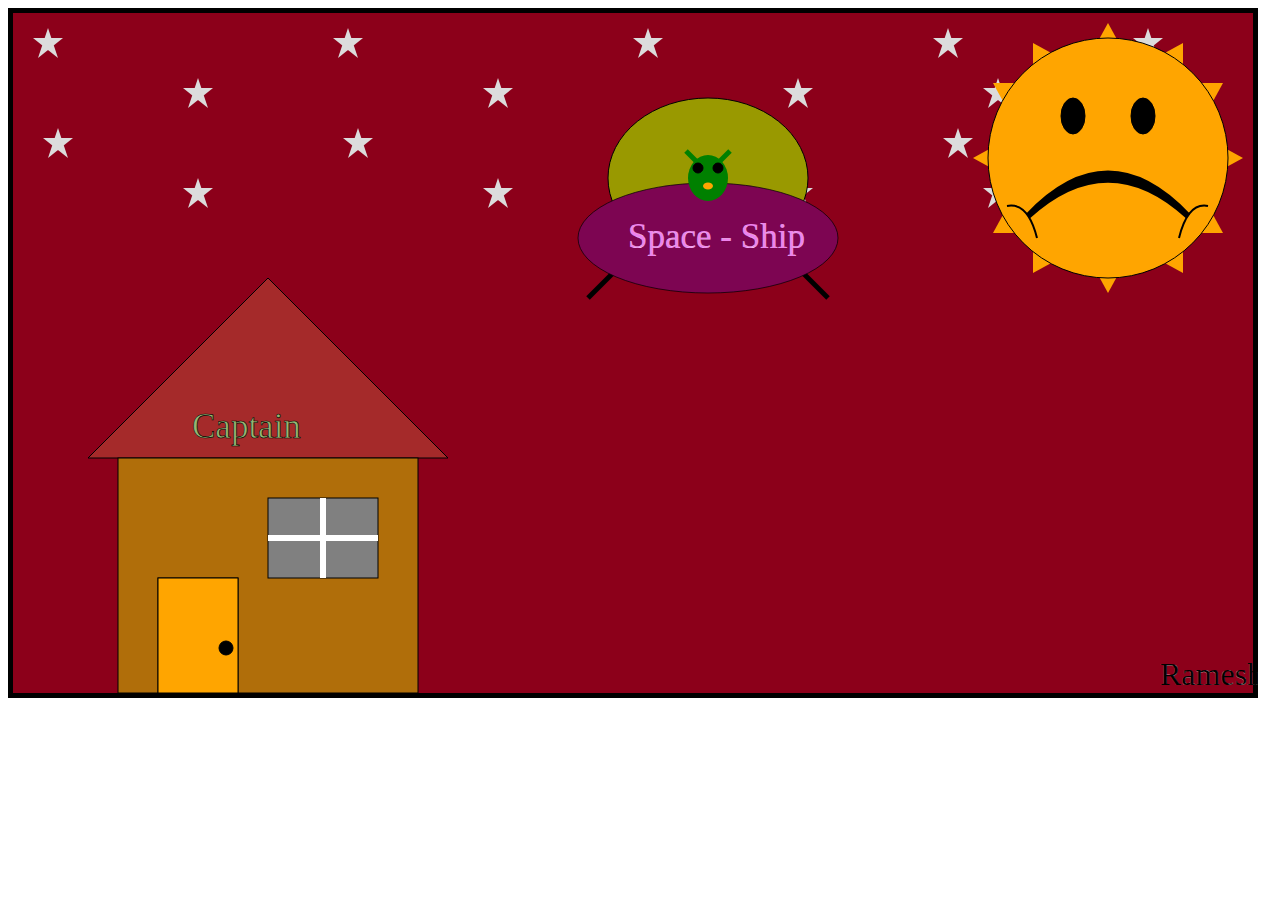
<file: Old Site/game/SVGAnim/index.html>
<!doctype html>

<html>

      <head>
        <!--Defines Meta Charactor Set-->
            <meta charset=“UTF-8”>
            <title> SVG Challenge </title>
      </head>

      <body>

        <svg height="690" width="1250">


<!-- ------------------------------------------------------- Background SVG ------------------------------------------------------ -->
            <!--Background-->
            <rect x="0" y="0" width="1250" height="690" style="fill:#8C001A;stroke-width:10; stroke:rgb(0,0,0)" >
            <!--Color Changing Animation-->
            <animate attributeName="fill" begin="4s" dur="10s" values ="#25383C; #3D3C3A; #4863A0; #6960EC; ##008080; #347235; #E9AB17; #493D26; #8C001A; #7D1B7E; #C6AEC7"
            repeatCount="indefinite" /> -->
            </rect>
<!-- ----------------------------------------------------------------------------------------------------------------------------- -->



<!-- ------------------------------------------------------ Sun & Stars SVG ------------------------------------------------------ -->
            <!--Stars & Movement Animation-->
            <polygon points="25,30,55,30,30,50,40,20,50,50" style="fill:rgb(220,220,220);stroke:none">
            <animate attributeName="points" attributeType="XML" to="975,80,1005,80,980,100,990,70,1000,100" begin="2s" dur="5s"
            fill="remove" repeatCount="indefinite" />
            </polygon>
            <polygon points="175,80,205,80,180,100,190,70,200,100" style="fill:rgb(220,220,220);stroke:none">
            <animate attributeName="points" attributeType="XML" to="625,30,655,30,630,50,640,20,650,50" begin="2s" dur="5s"
            fill="remove" repeatCount="indefinite" />
            </polygon>
            <polygon points="325,30,355,30,330,50,340,20,350,50" style="fill:rgb(220,220,220);stroke:none" >
            <animate attributeName="points" attributeType="XML" to="925,30,955,30,930,50,940,20,950,50" begin="2s" dur="5s"
            fill="remove" repeatCount="indefinite" />
            </polygon>
            <polygon points="475,80,505,80,480,100,490,70,500,100" style="fill:rgb(220,220,220);stroke:none" >
            <animate attributeName="points" attributeType="XML" to="775,80,805,80,780,100,790,70,800,100" begin="2s" dur="5s"
            fill="remove" repeatCount="indefinite" />
            </polygon>
            <polygon points="625,30,655,30,630,50,640,20,650,50" style="fill:rgb(220,220,220);stroke:none" >
            <animate attributeName="points" attributeType="XML" to="325,30,355,30,330,50,340,20,350,50" begin="2s" dur="5s"
            fill="remove" repeatCount="indefinite" />
            </polygon>
            <polygon points="775,80,805,80,780,100,790,70,800,100" style="fill:rgb(220,220,220);stroke:none" >
            <animate attributeName="points" attributeType="XML" to="775,180,805,180,780,200,790,170,800,200" begin="2s" dur="5s"
            fill="remove" repeatCount="indefinite" />
            </polygon>
            <polygon points="925,30,955,30,930,50,940,20,950,50" style="fill:rgb(220,220,220);stroke:none" >
            <animate attributeName="points" attributeType="XML" to="175,180,205,180,180,200,190,170,200,200" begin="2s" dur="5s"
            fill="remove" repeatCount="indefinite" />
            </polygon>
            <polygon points="975,80,1005,80,980,100,990,70,1000,100" style="fill:rgb(220,220,220);stroke:none" >
            <animate attributeName="points" attributeType="XML" to="935,130,965,130,940,150,950,120,960,150" begin="2s" dur="5s"
            fill="remove" repeatCount="indefinite" />
            </polygon>
            <polygon points="1125,30,1155,30,1130,50,1140,20,1150,50" style="fill:rgb(220,220,220);stroke:none" >
            <animate attributeName="points" attributeType="XML" to="975,180,1005,180,980,200,990,170,1000,200" begin="2s" dur="5s"
            fill="remove" repeatCount="indefinite" />
            </polygon>
            <polygon points="35,130,65,130,40,150,50,120,60,150" style="fill:rgb(220,220,220);stroke:none">
            <animate attributeName="points" attributeType="XML" to="1125,130,1155,130,1130,150,1140,120,1150,150" begin="2s" dur="5s"
            fill="remove" repeatCount="indefinite" />
            </polygon>
            <polygon points="175,180,205,180,180,200,190,170,200,200" style="fill:rgb(220,220,220);stroke:none">
            <animate attributeName="points" attributeType="XML" to="35,130,65,130,40,150,50,120,60,150" begin="2s" dur="5s"
            fill="remove" repeatCount="indefinite" />
            </polygon>
            <polygon points="335,130,365,130,340,150,350,120,360,150" style="fill:rgb(220,220,220);stroke:none" >
            <animate attributeName="points" attributeType="XML" to="475,80,505,80,480,100,490,70,500,100" begin="2s" dur="5s"
            fill="remove" repeatCount="indefinite" />
            </polygon>
            <polygon points="475,180,505,180,480,200,490,170,500,200" style="fill:rgb(220,220,220);stroke:none" >
            <animate attributeName="points" attributeType="XML" to="775,80,805,80,780,100,790,70,800,100" begin="2s" dur="5s"
            fill="remove" repeatCount="indefinite" />
            </polygon>
            <polygon points="635,130,665,130,640,150,650,120,660,150" style="fill:rgb(220,220,220);stroke:none" >
            <animate attributeName="points" attributeType="XML" to="975,180,1005,180,980,200,990,170,1000,200" begin="2s" dur="5s"
            fill="remove" repeatCount="indefinite" />
            </polygon>
            <polygon points="775,180,805,180,780,200,790,170,800,200" style="fill:rgb(220,220,220);stroke:none" >
            <animate attributeName="points" attributeType="XML" to="625,30,655,30,630,50,640,20,650,50" begin="2s" dur="5s"
            fill="remove" repeatCount="indefinite" />
            </polygon>
            <polygon points="935,130,965,130,940,150,950,120,960,150" style="fill:rgb(220,220,220);stroke:none" >
            <animate attributeName="points" attributeType="XML" to="635,130,665,130,640,150,650,120,660,150" begin="2s" dur="5s"
            fill="remove" repeatCount="indefinite" />
            </polygon>
            <polygon points="975,180,1005,180,980,200,990,170,1000,200" style="fill:rgb(220,220,220);stroke:none" >
            <animate attributeName="points" attributeType="XML" to="25,30,55,30,30,50,40,20,50,50" begin="2s" dur="5s"
            fill="remove" repeatCount="indefinite" />
            </polygon>
            <polygon points="1125,130,1155,130,1130,150,1140,120,1150,150" style="fill:rgb(220,220,220);stroke:none" >
            <animate attributeName="points" attributeType="XML" to="335,130,365,130,340,150,350,120,360,150" begin="2s" dur="5s"
            fill="remove" repeatCount="indefinite" />
            </polygon>

            <!--Sun Traingle 1-->
            <polygon points="1100,15,1215,225,985,225" fill="orange" stroke="none" >
            <animateTransform attributeType="xml" attributeName="transform" type="rotate" from="0 1100 150" to="360 1100 150" begin ="8.5s" dur="5s" repeatCount="indefinite"/>
            </polygon>
            <!--Sun Triangle 2-->
            <polygon points="1100,285,1215,75,985,75" fill="orange" stroke="none" >
            <animateTransform attributeType="xml" attributeName="transform" type="rotate" from="0 1100 150" to="360 1100 150" begin ="8.5s" dur="5s" repeatCount="indefinite"/>
            </polygon>
            <!--Sun Triangle 3-->
            <polygon points="965,150,1175,35,1175,265" fill="orange" stroke="none" >
            <animateTransform attributeType="xml" attributeName="transform" type="rotate" from="0 1100 150" to="360 1100 150" begin ="8.5s" dur="5s" repeatCount="indefinite"/>
            </polygon>
            <!--Sun Triangle 4-->
            <polygon points="1235,150,1025,35,1025,265" fill="orange" stroke="none" >
            <animateTransform attributeType="xml" attributeName="transform" type="rotate" from="0 1100 150" to="360 1100 150" begin ="8.5s" dur="5s" repeatCount="indefinite"/>
            </polygon>
            <!--Sun Circle-->
            <circle cx="1100" cy="150" r="120" stroke="black" stroke-width="1" fill="Orange">
            <animate attributeName="fill" attributeType="XML" to="Yellow" begin="3.6s" dur="6s" fill="freeze"
            repeatCount="definite"/>
            </circle>
            <!--Sun Left Eye-->
            <ellipse cx="1065" cy="108" rx="12" ry="18" style="fill:black; stroke:black;stroke-width:1" />
            <!--Sun Right Eye-->
            <ellipse cx="1135" cy="108" rx="12" ry="18" style="fill:black; stroke:black;stroke-width:1" />
            <!--Sun Mouth-->
            <path d="M1020,208 Q1100,135 1180,208, M1020,208 Q1100,123 1180, 208" fill="none" stroke="black" stroke-width="6">
            <animate attributeName="d" attributeType="XML" to="M1020,178 Q1100,273 1180,178, M1020,178 Q1100,285 1180,178" begin="3.6s" dur="6s" fill="freeze" repeatCount="definite" />
            </path>
            <!--Sun Mouth Cheek Lines-->
            <path d="M999,198 Q1020,194 1029,230, M1200,198 Q1180,194 1171,230"fill="none" stroke="black" stroke-width="2" >
            <animate attributeName="d" attributeType="XML" to="M1033,160 Q1018,188 1002,190, M1167,160 Q1182,188 1198,190" begin="3.6s" dur="6s" fill="freeze" repeatCount="definite" />
            </path>
<!-- ----------------------------------------------------------------------------------------------------------------------------- -->



<!-- --------------------------------------------------------- House SVG --------------------------------------------------------- -->            <!--House Triangle Roof-->
            <polygon points="80,450,260,270,440,450" style="fill:brown; stroke:black;stroke-width:1" />
            <!--House Wall-->
            <rect x="110" y="450" width="300" height="235" style="fill:rgb(176,110,10);stroke-width:1; stroke:rgb(0,0,0)" />
            <!--House Window-->
            <rect x="260" y="490" width="110" height="80" style="fill:grey;stroke-width:1; stroke:rgb(0,0,0)" />
            <!--House Window Horizontal White Line-->
            <line x1="260" y1="530" x2="370" y2="530" style="stroke:white; stroke-width:6" />
            <!--House Window Vertical White Line-->
            <line x1="315" y1="490" x2="315" y2="570" style="stroke:white; stroke-width:6" />
            <!--House Dark Area Inside The Door-->
            <rect x="150" y="570" width="80" height="115" style="fill:black;stroke-width:1; stroke:rgb(0,0,0)" />
            <!--House Text-->
            <text x="184" y="430" fill="rgb(148,183,116)" font-family="Copperplate Gothic Light" font-size="35" stroke="black" stroke-width="0.6"> Captain
            </text>
<!-- ----------------------------------------------------------------------------------------------------------------------------- -->




<!-- ------------------------------------------------------- Space Ship SVG ------------------------------------------------------ -->
            <!--Space Ship Top Ellipse-->
            <ellipse cx="700" cy="170" rx="100" ry="80" style="fill:#999900; stroke:black;stroke-width:1" >
            <!--Space Ship Top Ellipse Motion-->
            <animateMotion path="M0,0 L100,100 a80,25 0 0,0 100,100 q50,-15 20,-80 Z" begin="3.6s" dur="8s"
            repeatCount="indefinite" />
            <animate attributeType="XML" attributeName="fill" values="#FFFFE0;#FFFF33;#999900;#FFE4B5" begin="3.6s"
            dur="0.8s" repeatCount="indefinite"/>
            </ellipse>
            <!--Space Ship Left Black Line-->
            <line x1="580" y1="290" x2="610" y2="260" style="stroke:black; stroke-width:5" >
            <!--Space Ship Left Black Line Motion-->
            <animateMotion path="M0,0 L100,100 a80,25 0 0,0 100,100 q50,-15 20,-80 Z" begin="3.6s" dur="8s"
            repeatCount="indefinite" />
            </line>
            <!--Space Ship Right Black Line-->
            <line x1="820" y1="290" x2="790" y2="260" style="stroke:black; stroke-width:5" >
            <!--Space Ship Right Black Line Motion-->
            <animateMotion path="M0,0 L100,100 a80,25 0 0,0 100,100 q50,-15 20,-80 Z" begin="3.6s" dur="8s"
            repeatCount="indefinite" />
            </line>
            <!--Space Ship Bottom Ellipse-->
            <ellipse cx="700" cy="230" rx="130" ry="55" style="fill:#7D0552; stroke:black;stroke-width:0.7" >
            <!--Space Ship Bottom Ellipse Motion-->
            <animateMotion path="M0,0 L100,100 a80,25 0 0,0 100,100 q50,-15 20,-80 Z" begin="3.6s" dur="8s"
            repeatCount="indefinite" />
            <animate attributeType="XML" attributeName="fill" values="#800;#f00;#800;#800" begin="3.6s" dur="0.8s"
            repeatCount="indefinite"/>
            </ellipse>
            <!--Space Ship Alien Face Ellipse-->
            <ellipse cx="700" cy="170" rx="20" ry="23" style="fill:green; stroke:black;stroke-width:0" >
            <!--Space Ship Alien Face Ellipse Motion-->
            <animateMotion path="M0,0 L100,100 a80,25 0 0,0 100,100 q50,-15 20,-80 Z" begin="3.6s" dur="8s"
            repeatCount="indefinite" />
            </ellipse>
            <!--Space Ship Alien Mouth Ellipse-->
            <ellipse cx="700" cy="178" rx="5" ry="3.5" style="fill:orange; stroke:black;stroke-width:0" >
            <!--Space Ship Alien Mouth Ellipse Open/Close Animation-->
            <animate attributeName="ry" attributeType="XML" to="0.2" begin="3.6s" dur="0.3s"
            fill="remove" repeatCount="indefinite" />
            <animate attributeName="rx" attributeType="XML" to="10" begin="3.6s" dur="1s"
            fill="freeze" repeatCount="definite" />
            <!--Space Ship Alien Mouth Ellipse Motion-->
            <animateMotion path="M0,0 L100,100 a80,25 0 0,0 100,100 q50,-15 20,-80 Z" begin="3.6s" dur="8s"
            repeatCount="indefinite" />
            </ellipse>
            <!--Space Ship Alien Left Eye Circle-->
            <circle cx="690" cy="160" r="5" stroke="black" stroke-width="1" fill="Black">
            <!--Space Ship Alien Left Eye Circle Motion-->
            <animateMotion path="M0,0 L100,100 a80,25 0 0,0 100,100 q50,-15 20,-80 Z" begin="3.6s" dur="8s"
            repeatCount="indefinite" />
            </circle>
            <!--Space Ship Alien Right Eye Circle-->
            <circle cx="710" cy="160" r="5" stroke="black" stroke-width="1" fill="Black">
            <!--Space Ship Alien Right Eye Circle Motion-->
            <animateMotion path="M0,0 L100,100 a80,25 0 0,0 100,100 q50,-15 20,-80 Z" begin="3.6s" dur="8s"
            repeatCount="indefinite" />
            </circle>
            <!--Space Ship Alien Left Eye Left Blink Line-->
            <line x1="688.5" y1="161" x2="688.5" y2="161" style="stroke:rgb(102,255,0); stroke-width:1" >
            <!--Space Ship Alien Left Eye Left Blink Line Blinking Animation-->
            <animate attributeName="y1" attributeType="XML" to="158.5" begin="3.6s" dur="0.2s"
            fill="remove" repeatCount="indefinite" />
            <!--Space Ship Alien Left Eye Left Blink Line Motion-->
            <animateMotion path="M0,0 L100,100 a80,25 0 0,0 100,100 q50,-15 20,-80 Z" begin="3.6s" dur="8s"
            repeatCount="indefinite" />
            </line>
            <!--Space Ship Alien Left Eye Right Blink Line-->
            <line x1="691.5" y1="161" x2="691.5" y2="161" style="stroke:rgb(102,255,0); stroke-width:1" >
            <!--Space Ship Alien Left Eye Right Blink Line Blinking Animation-->
            <animate attributeName="y1" attributeType="XML" to="158.5" begin="3.6s" dur="0.2s"
            fill="remove" repeatCount="indefinite" />
            <!--Space Ship Alien Left Eye Right Blink Line Motion-->
            <animateMotion path="M0,0 L100,100 a80,25 0 0,0 100,100 q50,-15 20,-80 Z" begin="3.6s" dur="8s"
            repeatCount="indefinite" />
            </line>
            <!--Space Ship Alien Right Eye Left Blink Line-->
            <line x1="708.5" y1="161" x2="708.5" y2="161" style="stroke:rgb(102,255,0); stroke-width:1" >
            <!--Space Ship Alien Right Eye Left Blink Line Blinking Animation-->
            <animate attributeName="y1" attributeType="XML" to="158.5" begin="3.6s" dur="0.2s"
            fill="remove" repeatCount="indefinite" />
            <!--Space Ship Alien Right Eye Left Blink Line Motion-->
            <animateMotion path="M0,0 L100,100 a80,25 0 0,0 100,100 q50,-15 20,-80 Z" begin="3.6s" dur="8s"
            repeatCount="indefinite" />
            </line>
            <!--Space Ship Alien Right Eye Right Blink Line-->
            <line x1="711.5" y1="161" x2="711.5" y2="161" style="stroke:rgb(102,255,0); stroke-width:1" >
            <!--Space Ship Alien Right Eye Right Blink Line Blinking Animation-->
            <animate attributeName="y1" attributeType="XML" to="158.5" begin="3.6s" dur="0.2s"
            fill="remove" repeatCount="indefinite" />
            <!--Space Ship Alien Right Eye Right Blink Line Motion-->
            <animateMotion path="M0,0 L100,100 a80,25 0 0,0 100,100 q50,-15 20,-80 Z" begin="3.6s" dur="8s"
            repeatCount="indefinite" />
            </line>
            <!--Space Ship Alien Left Head Line-->
            <line x1="678" y1="143" x2="688" y2="153" style="stroke:green; stroke-width:5" >
            <!--Space Ship Alien Left Head Line Motion-->
            <animateMotion path="M0,0 L100,100 a80,25 0 0,0 100,100 q50,-15 20,-80 Z" begin="3.6s" dur="8s"
            repeatCount="indefinite" />
            </line>
            <!--Space Ship Alien Right Head Line-->
            <line x1="722" y1="143" x2="712" y2="153" style="stroke:green; stroke-width:5" >
            <!--Space Ship Alien Right Head Line Motion-->
            <animateMotion path="M0,0 L100,100 a80,25 0 0,0 100,100 q50,-15 20,-80 Z" begin="3.6s" dur="8s"
            repeatCount="indefinite" />
            </line>
            <!--Space Ship Text-->
            <text x="620" y="240" fill="violet" font-family="Curlz MT" font-size="35" stroke="white" stroke-width="0.2"> Space - Ship
            <!--Space Ship Text Motion-->
            <animateMotion path="M0,0 L100,100 a80,25 0 0,0 100,100 q50,-15 20,-80 Z" begin="3.6s" dur="8s"
            repeatCount="indefinite" />
            </text>
<!-- ----------------------------------------------------------------------------------------------------------------------------- -->



<!-- ---------------------------------------------------------- Man SVG ---------------------------------------------------------- -->
            <!--Man Left Leg-->
            <rect x="188" y="658" rx="3" ry="3" width="6" height="25" style="fill:#0E74C4 ;stroke-width:0; stroke:rgb(0,0,0)" >
            <animate attributeName="x" attributeType="XML" values="188; 988; 188" begin="3.2s" dur="16s" fill="remove" repeatCount="definite" />
            </rect>
            <!--Man Right Leg-->
            <rect x="202" y="658" rx="3" ry="3" width="6" height="25" style="fill:#0E74C4 ;stroke-width:0; stroke:rgb(0,0,0)" >
            <animate attributeName="x" attributeType="XML" values="202; 1002; 202" begin="3.2s" dur="16s" fill="remove" repeatCount="definite" />
            </rect>
            <!--Man Left Arm-->
            <polygon points="187,628,190,631,176,649,173,646" style="fill:#CE0123; stroke:black;stroke-width:0" >
            <animate attributeName="points" attributeType="XML" values="187,628,190,631,176,649,173,646; 987,628,990,631,976,649,973,646; 187,628,190,631,176,649,173,646" begin="3.2s" dur="16s" fill="remove"
            repeatCount="definite" />
            </polygon>
            <!--Man Right Arm-->
            <polygon points="208,628,224,643,221,646,205,631" style="fill:#CE0123; stroke:black;stroke-width:0" >
            <animate attributeName="points" attributeType="XML" values="208,628,224,643,221,646,205,631; 1008,628,1024,643,1021,646,1005,631; 208,628,224,643,221,646,205,631" begin="3.2s" dur="16s" fill="remove"
            repeatCount="definite" />
            </polygon>
            <!--Man Body-->
            <rect x="186" y="627" rx="3" ry="3" width="24" height="35" style="fill:#815401;stroke-width:0; stroke:rgb(0,0,0)" >
            <animate attributeName="x" attributeType="XML" values="186; 986; 186" begin="3.2s" dur="16s" fill="remove"
            repeatCount="definite" />
            </rect>
            <!--Man Head-->
            <circle cx="198" cy="619" r="8" stroke="black" stroke-width="1" fill="#EEBB7A" >
            <animate attributeName="cx" attributeType="XML" values="198; 998; 198" begin="3.2s" dur="16s" fill="remove"
            repeatCount="definite" />
            </circle>
            <!--Man Stomach-->
            <ellipse cx="198" cy="649" rx="15" ry="13" style="fill:#815401; stroke:rgb(0,0,0);stroke-width:0" >
            <animate attributeName="cx" attributeType="XML" values="198; 998; 198" begin="3.2s" dur="16s" fill="remove"
            repeatCount="definite" />
            </ellipse>
            <!--Man Left Eye-->
            <circle cx="196.8" cy="617" r="1.5" stroke="black" stroke-width="1" fill="black" >
            <animate attributeName="cx" attributeType="XML" values="196.8; 996.8; 193.8" begin="3.2s" dur="16s" fill="remove"
            repeatCount="definite" />
            </circle>
            <!--Man Right Eye-->
            <circle cx="202" cy="617" r="1.5" stroke="black" stroke-width="1" fill="black" >
            <animate attributeName="cx" attributeType="XML" values="202; 1002; 199" begin="3.2s" dur="16s" fill="remove"
            repeatCount="definite" />
            </circle>
            <!--Man Mouth-->
            <path d="M196,622 Q200,626 203,622"fill="none" stroke="black" stroke-width="1" >
            <animate attributeName="d" attributeType="XML" values="M196,622 Q200,626 203,622; M996,622 Q1000,626 1003,622; M193,622 Q200,626 200,622" begin="3.2s" dur="16s" fill="remove" repeatCount="definite" />
            </path>
<!-- ----------------------------------------------------------------------------------------------------------------------------- -->



<!-- ------------------------------------------------------ House Door SVG ------------------------------------------------------- -->
            <!--House Door-->
            <rect x="150" y="570" width="80" height="115" style="fill:Orange;stroke-width:1; stroke:rgb(0,0,0)" >
            <!--House Wall Opening/Closing Animation-->
            <animate attributeName="width" attributeType="XML" values="80; 20; 20; 80; 80; 80; 80; 80; 80; 80; 80; 80; 20; 20; 80; 80" begin="1.2s" dur="21s" fill="remove" repeatCount="definite" />
            </rect>
            <!--House Door Handle-->
            <circle cx="218" cy="640" r="7" stroke="black" stroke-width="1" fill="Black">
            <!--House Door Handle Moving Animation-->
            <animate attributeName="cx" attributeType="XML" values="218; 163; 163; 218; 218; 218; 218; 218; 218; 218; 218; 218; 163; 163; 218; 218" begin="1.2s" dur="21s" fill="remove" repeatCount="definite" />
            <!--House Door Handle Shrinking Animation-->
            <animate attributeName="r" attributeType="XML" values="7; 4; 4; 7; 7; 7; 7; 7; 7; 7; 7; 7; 4; 4; 7; 7" begin="1.2s" dur="21s" fill="remove" repeatCount="definite" />
            </circle>
<!-- ----------------------------------------------------------------------------------------------------------------------------- -->


            <!--Ramesh Signature-->
            <text x="1152" y="677" fill="Black" font-family="Edwardian Script ITC" font-size="32" stroke="white" stroke-width="0.1"> Ramesh </text>

        </svg>

        <audio src="Super Mario With Opening Door.mp3" autoplay loop="true"/>

      </body>


</html>
</file>
